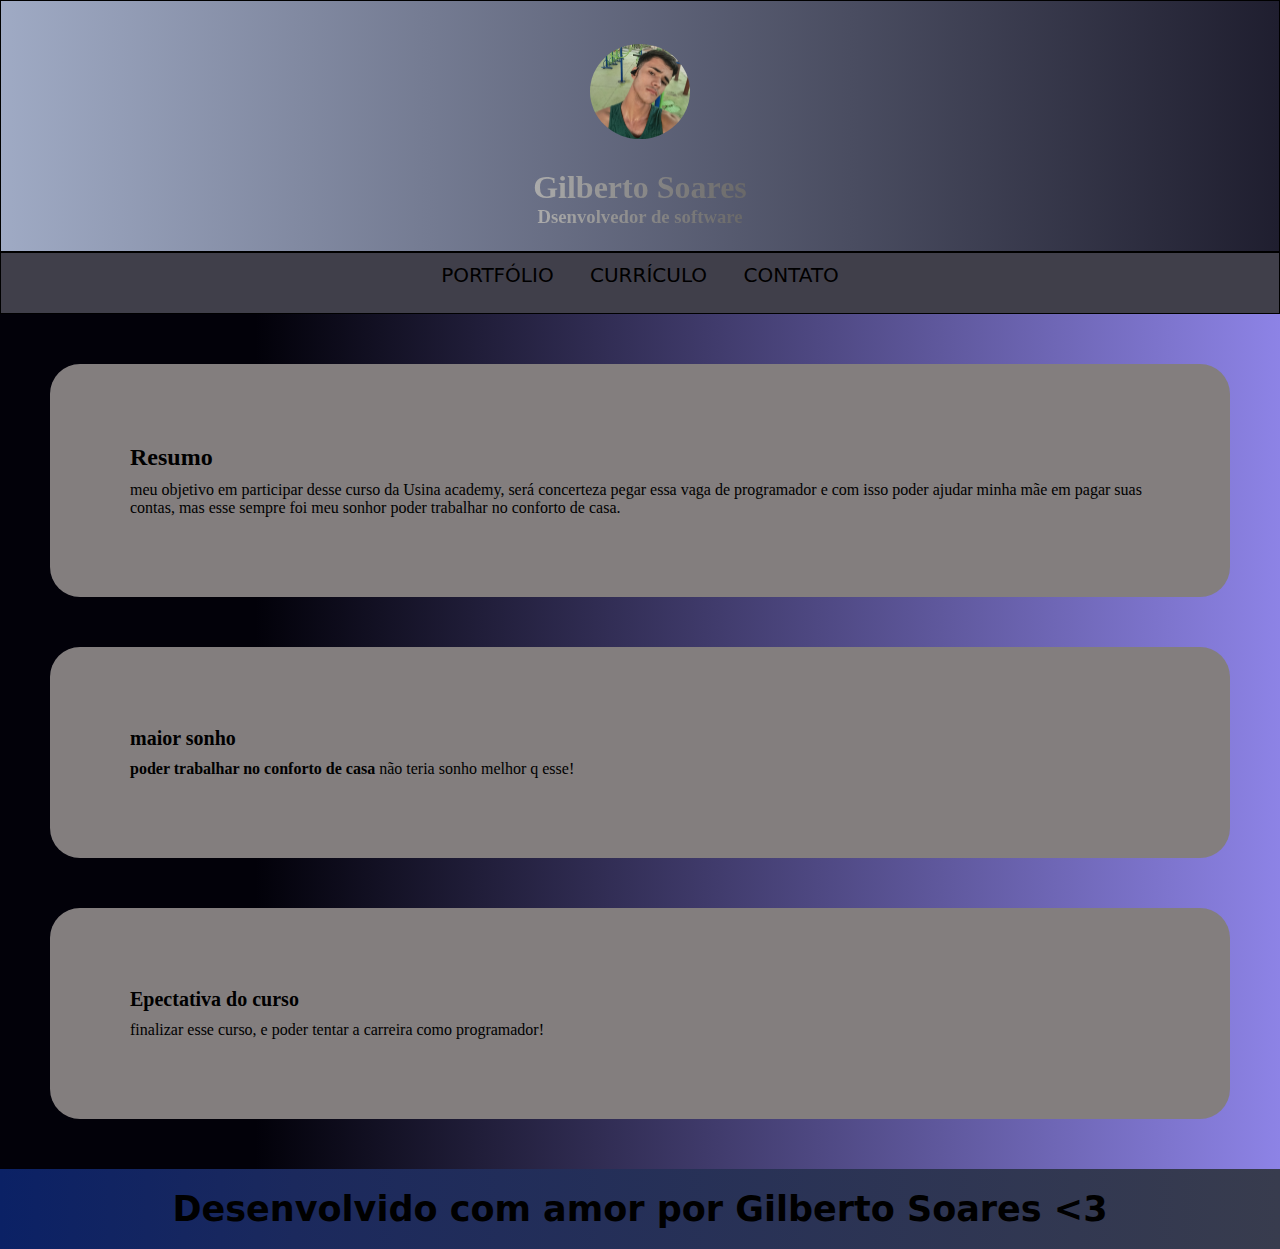
<file: aividade-do-curso1/curriculo-gilberto/index.html>
<!DOCTYPE html>
<html lang="pt-br">
<head>
    <meta charset="UTF-8">
    <meta name="viewport" content="width=device-width, initial-scale=1.0">
    <title>Currículo de Gilberto soares</title>
    <link rel="shortcut icon" href="./src/imagens/imagem-favicom-1-removebg-preview.png" type="image/x-icon">
    <link rel="stylesheet" href="./src/css/estilo.css">
</head>
<body>
    <header>
    <img src="./src/imagens/WhatsApp Image 2024-04-15 at 18.08.56.jpeg" alt="foto do rosto de Gilberto">
    <h1>Gilberto Soares</h1>
    <h3>Dsenvolvedor de software</h3>
    </header>
    <section class="cabecalho">
     <nav>
        <ul>
        <li><a href="./src/portifólio/index.html">PORTFÓLIO</a></li>
        <li><a href="./index.html">CURRÍCULO</a></li>
        <li><a href="./src/contato/index.html">CONTATO</a></li>
       </ul> 
    </nav>
    </section>
        
</section>
<section class="secao2">
<h2>Resumo</h2>
<p>meu objetivo em participar desse curso da Usina academy, será concerteza pegar essa vaga de programador e com isso poder ajudar minha mãe em pagar suas contas, mas esse sempre foi meu sonhor poder trabalhar no conforto de casa.</p>

</section>
<section class="secao3">
<h4>maior sonho</h4>
<p>
   <b>poder trabalhar no conforto de casa</b> não teria sonho melhor q esse!
</p>
   
</section>
<section class="secao4">
    
<h5>Epectativa do curso</h5>
<p>
    finalizar esse curso, e poder tentar a carreira como programador!
</p>
</section>
    <footer class="rodape">
        <h6>Desenvolvido com amor por Gilberto Soares <3 </h6>
        </footer>
</body>
</html>
</file>
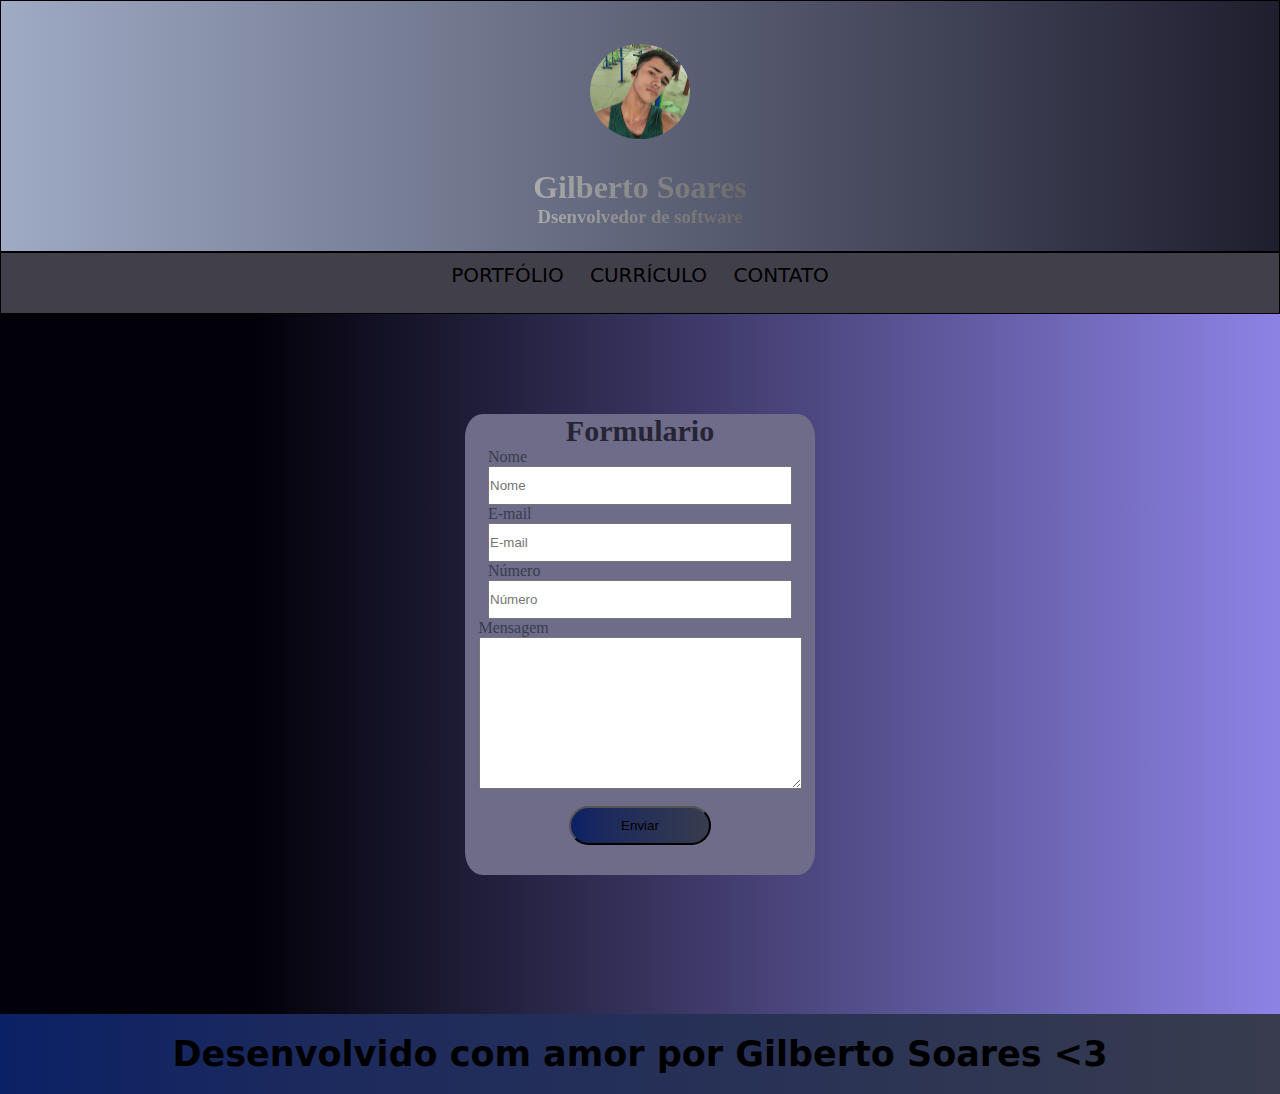
<file: aividade-do-curso1/curriculo-gilberto/src/contato/index.html>
<!DOCTYPE html>
<html lang="pt-br">
<head>
    <meta charset="UTF-8">
    <meta name="viewport" content="width=device-width, initial-scale=1.0">
    <title>Currículo de Gilberto soares</title>
    <link rel="shortcut icon" href="/src/imagens/imagem-favicom-1-removebg-preview.png" type="image/x-icon">    
    <link rel="stylesheet" href="./src/css/style.css">
</head>
<body>
    <header>
    <img class="imagem" src="/aividade-do-curso1/curriculo-gilberto/src/imagens/WhatsApp Image 2024-04-15 at 18.08.56.jpeg" alt="foto do rosto de Gilberto">
    <h1>Gilberto Soares</h1>
    <h3>Dsenvolvedor de software</h3>
    </header>
    <section class="cabecalho">
     <nav>
        <ul>
            <li><a href="/aividade-do-curso1/curriculo-gilberto/src/portifólio/index.html">PORTFÓLIO</a></li>
            <li><a href="/aividade-do-curso1/curriculo-gilberto/index.html">CURRÍCULO</a></li>
            <li><a href="">CONTATO</a></li>
        </ul> 
    </nav>
</section>
<section id="secao2">
    <center id="secao">











        <form id="form">
        <h5>Formulario</h5>
            <fieldset>
                <label for="input-name">Nome</label>


                <input type="text" name="input-name" id="input-name" class="inputs required" placeholder="Nome" oninput="nameValidate()">


                <span class="spans-required">nome deve ter no minimo de 8 caracteres</span>
            </fieldset>
            <fieldset>
                <label for="input-email">E-mail</label>

                <input type="text" name="input-email" id="input-email" class="inputs  required" placeholder="E-mail" oninput="emailValidate()"> 
                <span class="spans-required">digite um Email valido</span>
            </fieldset>
            <fieldset>


                <label for="input-numero">Número</label>
                <input type="text" name="celular" id="celular" class="inputs required" placeholder="Número" >
                <span class="spans-required">Adicione seu número</span>



            </fieldset>
            <fieldset>
                <label for="input-msg">Mensagem</label>
                <textarea name="input-msg" id="input-msg" cols="30" rows="10"></textarea>
            </fieldset>
            <button id="btn" onclick="enviarParaWhatsApp()">Enviar</button>
        </form>
    </center>



</section>

  











    <footer class="rodape">
        <h6>Desenvolvido com amor por Gilberto Soares <3 </h6>
        </footer>
        <script src="./javascript.js">
            
        </script>
    </body>
    </html>
</file>
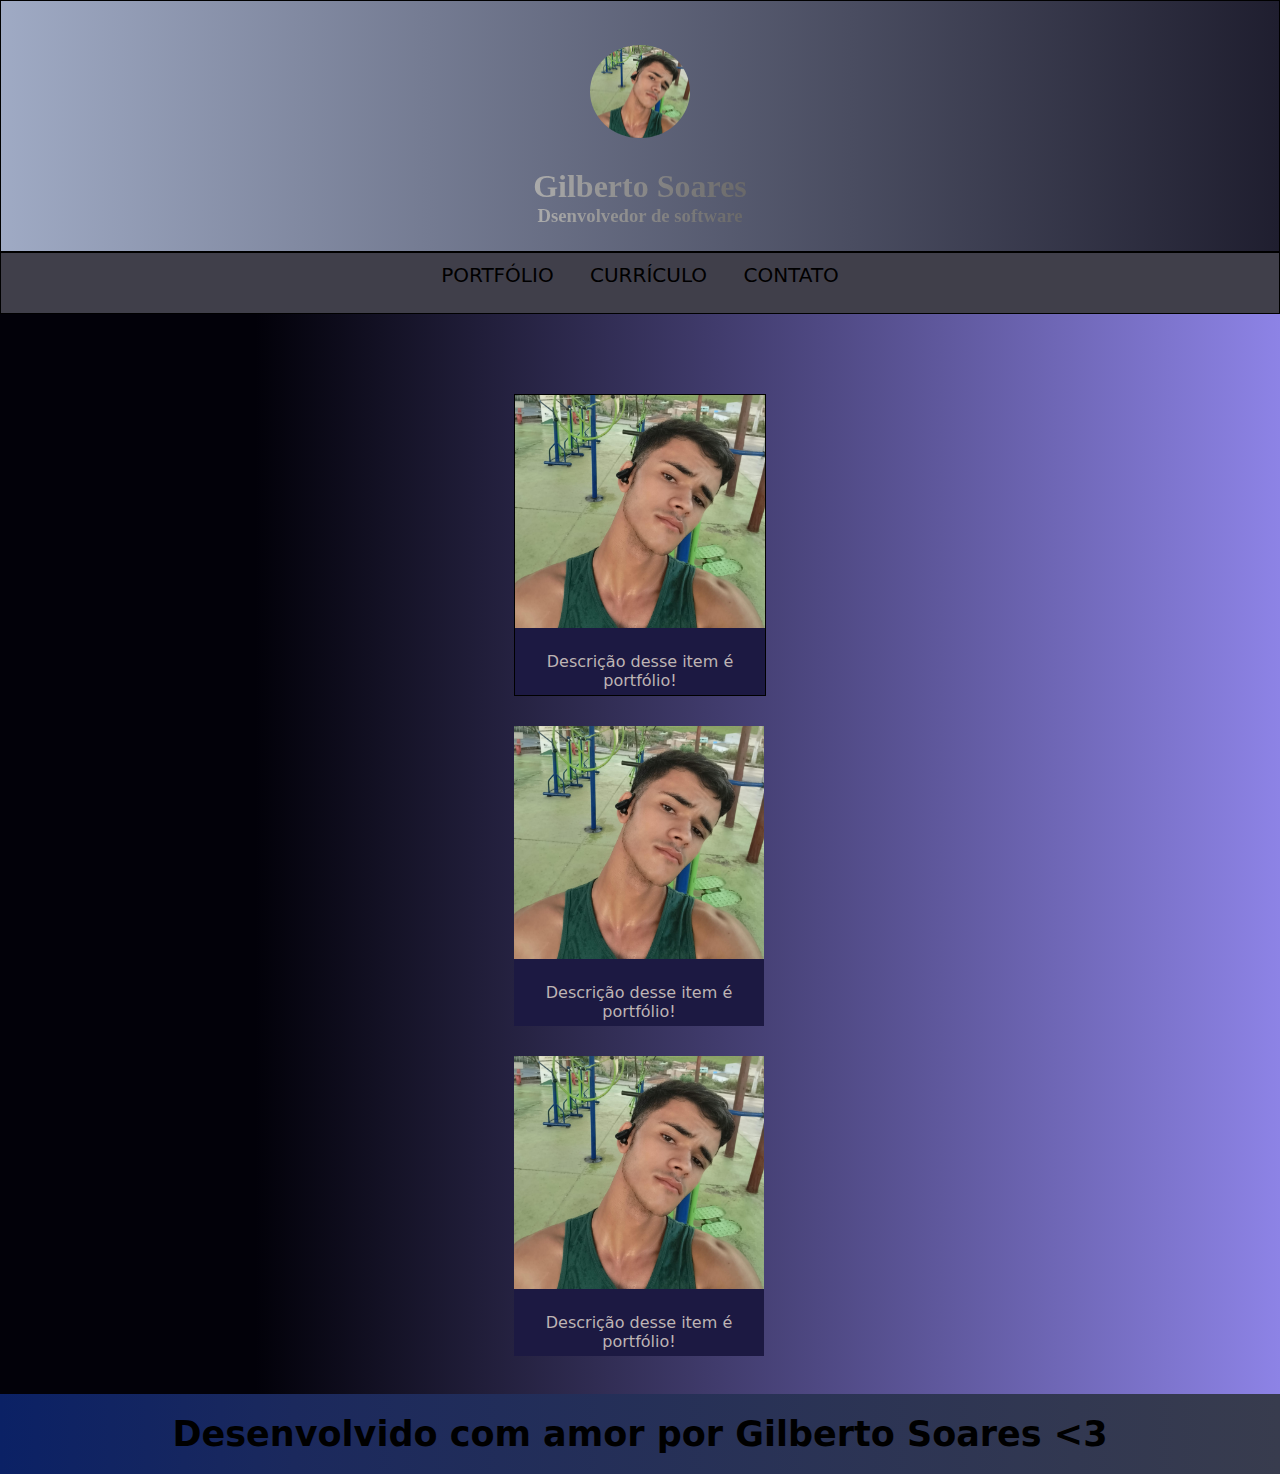
<file: aividade-do-curso1/curriculo-gilberto/src/portifólio/index.html>
<!DOCTYPE html>
<html lang="pt-br">
<head>
    <meta charset="UTF-8">
    <meta name="viewport" content="width=device-width, initial-scale=1.0">
    <title>Currículo de Gilberto soares</title>
    <link rel="shortcut icon" href="/src/imagens/imagem-favicom-1-removebg-preview.png" type="image/x-icon">    
    <link rel="stylesheet" href="./estil.css">
</head>
<body>
    <header>
    <img class="imagem" src="./imagens/WhatsApp Image 2024-04-15 at 20.35.58.jpeg" alt="foto do rosto de Gilberto">
    <h1>Gilberto Soares</h1>
    <h3>Dsenvolvedor de software</h3>
    </header>
    <section class="cabecalho">
     <nav>
        <ul>
        <li><a href="">PORTFÓLIO</a></li>
        <li><a href="/aividade-do-curso1/curriculo-gilberto/index.html">CURRÍCULO</a></li>
        <li><a href="/aividade-do-curso1/curriculo-gilberto/src/contato/index.html">CONTATO</a></li>
       </ul> 
    </nav>
    </section>
     <section class="portfolio">
        <div id="container">
     <div id="img1">
        <img class="img" src="./imagens/WhatsApp Image 2024-04-15 at 20.35.58.jpeg" alt="">
        <p>Descrição desse item é portfólio!</p>
    </div>
    <div id="img2">
     <img class="img" src="./imagens/WhatsApp Image 2024-04-15 at 20.35.58.jpeg" alt="">
     <p>Descrição desse item é portfólio!</p>
    </div>
    <div id="img3">
     <img class="img" src="./imagens/WhatsApp Image 2024-04-15 at 20.35.58.jpeg" alt="">
     <p>Descrição desse item é portfólio!</p>
    </div>
</div>
     </section>
 
    <footer class="rodape">
        <h6>Desenvolvido com amor por Gilberto Soares <3 </h6>
        </footer>
</body>
</html>
</file>
<file: aividade-do-curso1/curriculo-gilberto/src/css/estilo.css>
*{
    margin: 0;
    padding: 0;
}
body{
    background: linear-gradient(90deg, rgba(2,1,9,1) 20%, rgba(141,131,230,1) 100%);
}
header{
    display: flex;
    flex-direction: column;
    justify-content: center;
    place-items: center;
    height: 250px;
    animation: 5s ease alternate infinite;
    background: linear-gradient(90deg, rgba(159,170,196,1) 0%, rgba(31,30,47,1) 100%);
    animation: alternate;
    border: solid 1px;
}
img{
width: 100px;
border-radius: 50%;
margin-top: 20px;
}
h1{
    background: linear-gradient(90deg, rgba(171,171,171,1) 0%, rgba(105,104,104,1) 100%);
    background-clip: text;
    -webkit-background-clip: text;
    color: transparent;
    margin-top: 30px;
}
h3{
    background: linear-gradient(90deg, rgba(171,171,171,1) 0%, rgba(105,104,104,1) 100%);
    background-clip: text;
    -webkit-background-clip: text;
    color: transparent;
    animation: 2s alternate infinite;
}
.cabecalho{
    padding-top: 10px;
    height: 50px;
    background-color: #403f4a;
    border: solid 1px;
}
nav ul li{
    display: inline-block;
}
ul{
    font-family: system-ui, -apple-system, BlinkMacSystemFont, 'Segoe UI', Roboto, Oxygen, Ubuntu, Cantarell, 'Open Sans', 'Helvetica Neue', sans-serif;
    font-size: 20px;
    list-style-type: none;
    height: 50px;
    text-transform: uppercase;
    text-align: center;
    
}
a{
    text-decoration: none;
    color: black;
    margin: 15px;
}
.secao2{
    margin: 50px;
    padding: 80px;
    background-color: #837E7E;
    border-radius: 30px;
}
.secao3{
    margin: 50px;
    padding: 80px;
    background-color: #837E7E;
    border-radius: 30px;
}
.secao4{
    margin: 50px;
    padding: 80px;
    background-color: #837E7E;
    position: relative;
    border-radius: 30px;
}







p{
    margin-top: 10px;
}

h4{
    font-size: 20px;
}
h5{
    font-size: 20px;
}



.rodape{
    background: linear-gradient(90deg, rgba(11,33,101,1) 0%, rgba(27,41,93,1) 23%, rgba(56,60,78,1) 100%);
     padding-top: 20px;
}
h6{
    text-align: center;
    font-size: 35px;
    font-family: system-ui, -apple-system, BlinkMacSystemFont, 'Segoe UI', Roboto, Oxygen, Ubuntu, Cantarell, 'Open Sans', 'Helvetica Neue', sans-serif;
    padding: 0 0 20px;}
</file>
<file: aividade-do-curso1/curriculo-gilberto/src/contato/src/css/style.css>
*{
    margin: 0;
    padding: 0;
}
body{
    background: linear-gradient(90deg, rgba(2,1,9,1) 20%, rgba(141,131,230,1) 100%);
}
header{
    display: flex;
    flex-direction: column;
    justify-content: center;
    place-items: center;
    height: 250px;
    animation: 5s ease alternate infinite;
    background: linear-gradient(90deg, rgba(159,170,196,1) 0%, rgba(31,30,47,1) 100%);
    animation: alternate;
    border: solid 1px;
}
.imagem{
width: 100px;
border-radius: 50%;
margin-top: 20px;
}
h1{
    background: linear-gradient(90deg, rgba(171,171,171,1) 0%, rgba(105,104,104,1) 100%);
    -webkit-background-clip: text;
    color: transparent;
    margin-top: 30px;
}
h3{
    background: linear-gradient(90deg, rgba(171,171,171,1) 0%, rgba(105,104,104,1) 100%);
    -webkit-background-clip: text;
    color: transparent;
    animation: 2s alternate infinite;
}
.cabecalho{
    padding-top: 10px;
    height: 50px;
    background-color: #403f4a;
    border: solid 1px;
}
nav ul li{
    display: inline-block;
}
ul{
    font-family: system-ui, -apple-system, BlinkMacSystemFont, 'Segoe UI', Roboto, Oxygen, Ubuntu, Cantarell, 'Open Sans', 'Helvetica Neue', sans-serif;
    font-size: 20px;
    list-style-type: none;
    height: auto;
    text-transform: uppercase;
    text-align: center; 
}
a{
    text-decoration: none;
    color: black;
    padding: 10px;
}
.img{
    width: 100%;
}
.rodape{
    background: linear-gradient(90deg, rgba(11,33,101,1) 0%, rgba(27,41,93,1) 23%, rgba(56,60,78,1) 100%);
     padding-top: 20px;
}
h6{
    text-align: center;
    font-size: 35px;
    font-family: system-ui, -apple-system, BlinkMacSystemFont, 'Segoe UI', Roboto, Oxygen, Ubuntu, Cantarell, 'Open Sans', 'Helvetica Neue', sans-serif;
    padding: 0 0 20px;
}
#secao{  
    height: 600px;

}

#input-name{
    width: 300px;
    outline: none;
    padding: 10px 0 10px 0;
}
#input-email{
    text-align: left;
    width: 300px;
    outline: none;
    padding: 10px 0 10px 0;
}
#celular{
   width: 300px;
   outline: none;
   padding: 10px 0 10px 0;
}
fieldset {
    width: 300px;
    color: rgba(56,60,78,1);
    border: none;
}
#input-msg{
    padding: 0 33px;
}
#form{
    justify-content: center;
    text-align: center;
    align-items: center;
    display: flex;
    flex-direction: column;
    text-align: left;
    background-color: #6e6c88;
    border-radius: 5%;
    width: 350px;
    margin-top: 100px;
    border: none;
}
label{
    text-align: left;
    gap: 50px;
}
#btn{
    padding: 10px 50px;
    background: linear-gradient(90deg, rgba(11,33,101,1) 0%, rgba(27,41,93,1) 23%, rgba(56,60,78,1) 100%);
    cursor: pointer;
    transition: 1s;
    border: solid 0,5px;
    border-radius: 30px;
    margin: 13px 0 30px;
    text-align: center;

}
#btn:hover{
    background: #6e6c88;
    
}.spans-required{
    color: red;
    display: none;
    font-size: 15px;
    margin: 3px 0 0 2px;
   
}
h5{
    font-size: 30px;
    color: #262435;
}
a::hover{
    background: #000000;
    padding: 10px;
}
</file>
<file: aividade-do-curso1/curriculo-gilberto/src/portifólio/estil.css>
*{
    margin: 0;
    padding: 0;
}
body{
    background: linear-gradient(90deg, rgba(2,1,9,1) 20%, rgba(141,131,230,1) 100%);
}
header{
    display: flex;
    flex-direction: column;
    justify-content: center;
    place-items: center;
    height: 250px;
    animation: 5s ease alternate infinite;
    background: linear-gradient(90deg, rgba(159,170,196,1) 0%, rgba(31,30,47,1) 100%);
    animation: alternate;
    border: solid 1px;
}
.imagem{
width: 100px;
border-radius: 50%;
margin-top: 20px;
}
h1{
    background: linear-gradient(90deg, rgba(171,171,171,1) 0%, rgba(105,104,104,1) 100%);
    background-clip: text;
    -webkit-background-clip: text;
    color: transparent;
    margin-top: 30px;
}
h3{
    background: linear-gradient(90deg, rgba(171,171,171,1) 0%, rgba(105,104,104,1) 100%);
    background-clip: text;
    -webkit-background-clip: text;
    color: transparent;
    animation: 2s alternate infinite;
}
.cabecalho{
    padding-top: 10px;
    height: 50px;
    background-color: #403f4a;
    border: solid 1px;
}
nav ul li{
    display: inline-block;
}
ul{
    font-family: system-ui, -apple-system, BlinkMacSystemFont, 'Segoe UI', Roboto, Oxygen, Ubuntu, Cantarell, 'Open Sans', 'Helvetica Neue', sans-serif;
    font-size: 20px;
    list-style-type: none;
    height: 50px;
    text-transform: uppercase;
    text-align: center;
    
}
a{
    text-decoration: none;
    color: black;
    margin: 15px;
}
.img{
    width: 100%;

}


.rodape{
    background: linear-gradient(90deg, rgba(11,33,101,1) 0%, rgba(27,41,93,1) 23%, rgba(56,60,78,1) 100%);
     padding-top: 20px;
     
}
h6{
    text-align: center;
    font-size: 35px;
    font-family: system-ui, -apple-system, BlinkMacSystemFont, 'Segoe UI', Roboto, Oxygen, Ubuntu, Cantarell, 'Open Sans', 'Helvetica Neue', sans-serif;
    padding: 0 0 20px
}.portfolio{
    height: 1000px;
    margin-top: 80px;
    justify-content: center;
    display: flex;
    
}
#img1{
    background-color: #1c1942;
    border: solid 1px;
    width: 250px;
    height: 300px;
}
#img2{
    background-color:#1c1942;
    width: 250px;
    height: 300px;
    margin-top: 30px;
}
#img3{
    background-color: #1c1942;
    width: 250px;
    height: 300px;
    margin-top: 30px;
}
#container{
    display: inline-block;
    text-align: center;
}
p{
    color: #beb4b4;
    font-family: system-ui, -apple-system, BlinkMacSystemFont, 'Segoe UI', Roboto, Oxygen, Ubuntu, Cantarell, 'Open Sans', 'Helvetica Neue', sans-serif;
    margin-top: 20px;
}
</file>
